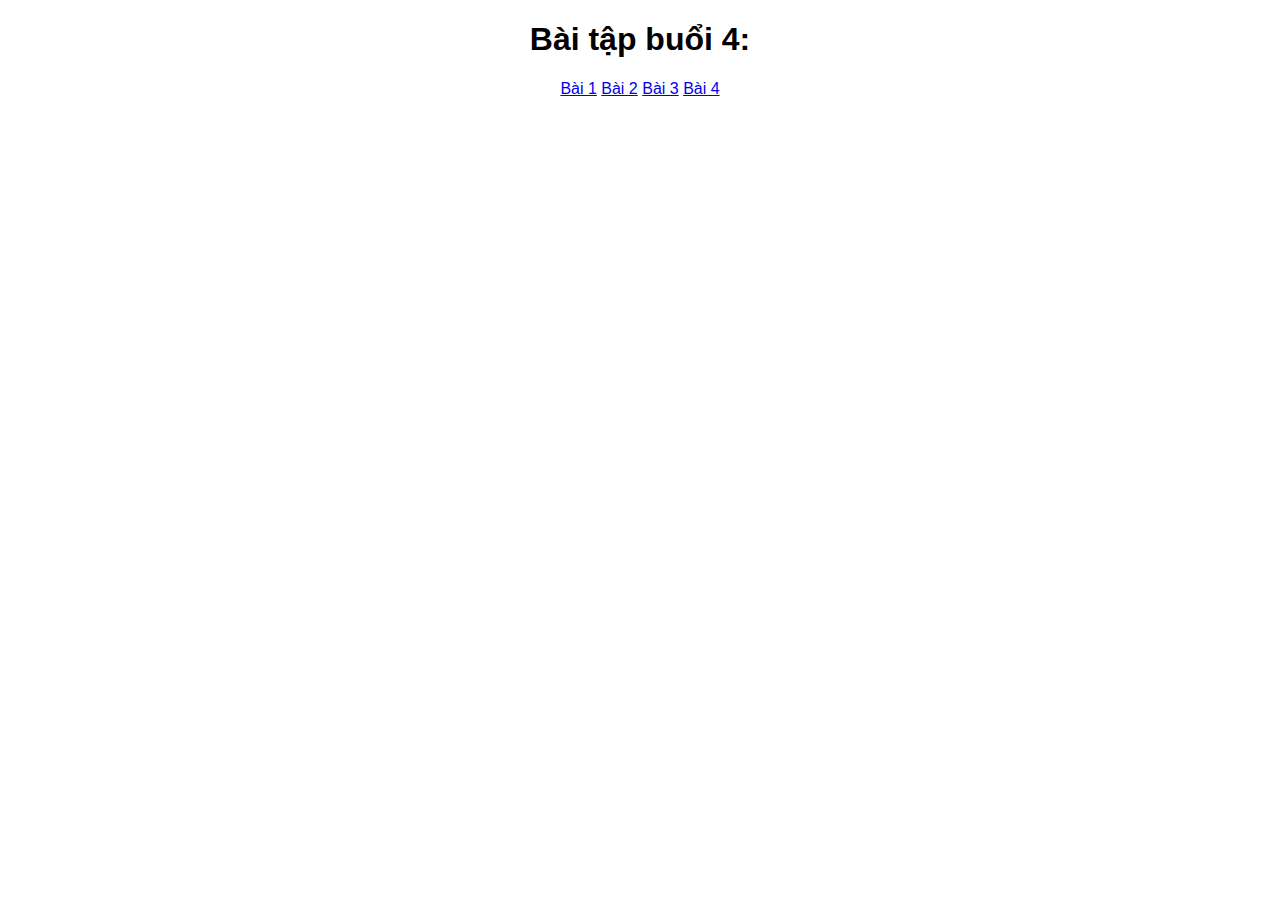
<file: index.html>
<!DOCTYPE html>
<html lang="en">
<head>
    <meta charset="UTF-8">
    <meta name="viewport" content="width=device-width, initial-scale=1.0">
    <title>Bailam</title>
</head>
<body style="text-align: center; font-family: sans-serif;">
    <h1>Bài tập buổi 4:</h1>
    <a href="Bai1/index.html" target="_blank" rel="noopener noreferrer">Bài 1</a>
    <a href="Bai2/bai2.html" target="_blank" rel="noopener noreferrer">Bài 2</a>
    <a href="Bai3/index.html" target="_blank" rel="noopener noreferrer">Bài 3</a>
    <a href="Bai4/Bai 4.html" target="_blank" rel="noopener noreferrer">Bài 4</a>
</body>
</html>
</file>
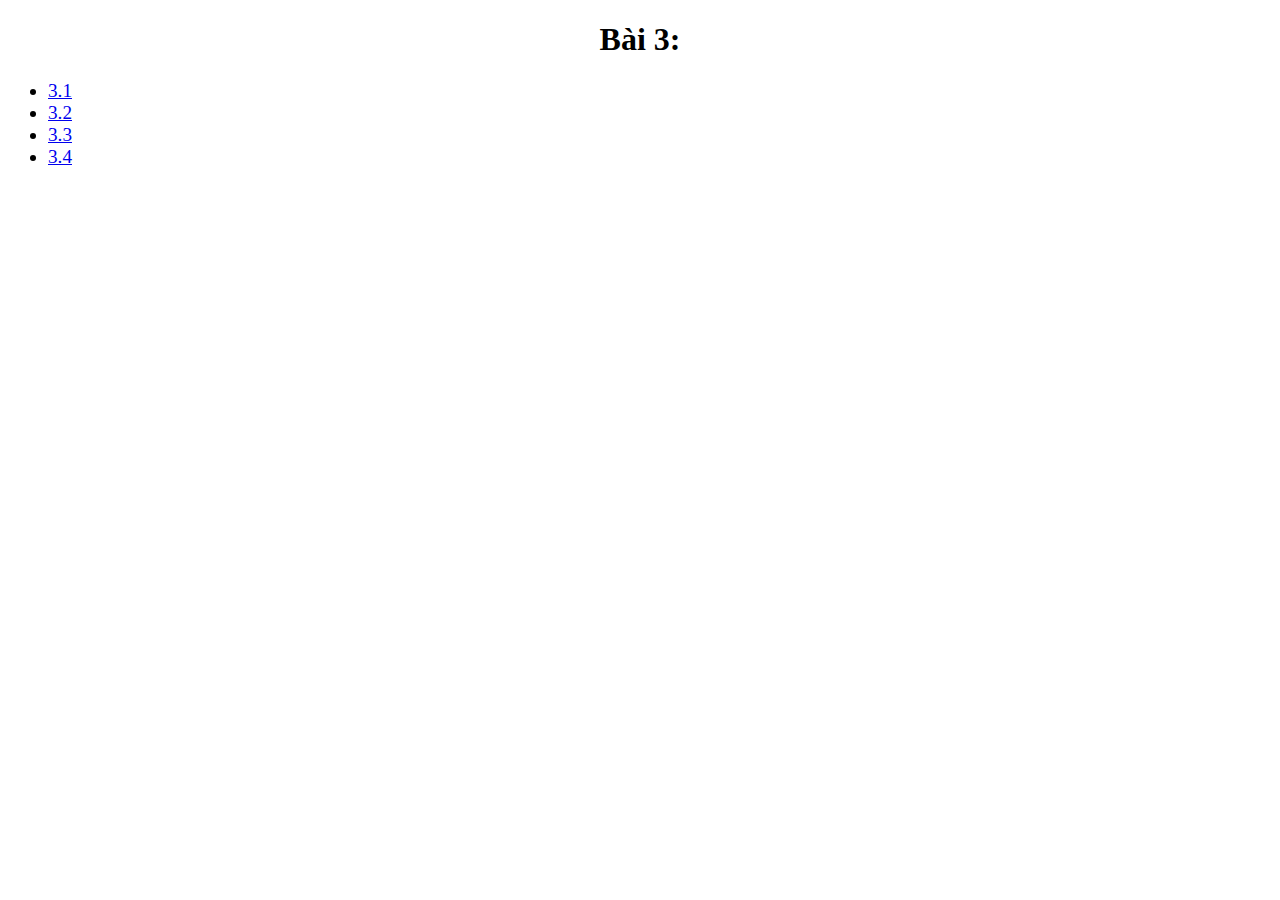
<file: Bai3/index.html>
<!DOCTYPE html>
<html lang="en">
<head>
    <meta charset="UTF-8">
    <meta name="viewport" content="width=device-width, initial-scale=1.0">
    <title>Bai3</title>
</head>
<style>
    .link{
        text-align: center;
    }
    .linkk{
        font-size: larger;
    }
</style>
<body>
    <h1 class="link">Bài 3:</h1>
    <ul>
        <li class="linkk"><a href="bai3.1.html" target="_blank">3.1</a></li>
        <li class="linkk"><a href="bai3.2.html" target="_blank">3.2</a></li>
        <li class="linkk"><a href="bai3.3.html" target="_blank">3.3</a></li>
        <li class="linkk"><a href="bai3.4.html" target="_blank">3.4</a></li>
    </ul>
</body>
</html>
</file>
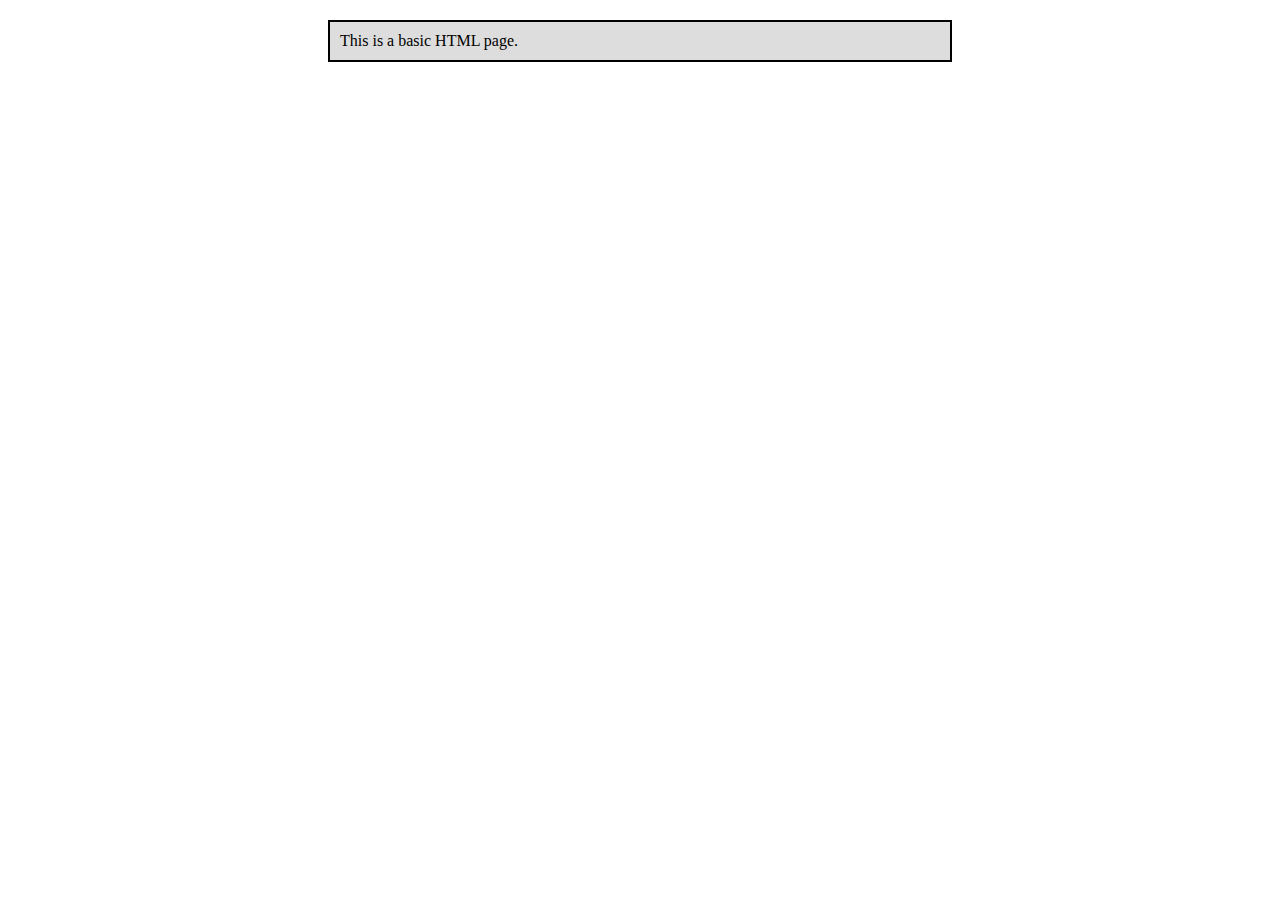
<file: Bai3/bai3.1.html>
<!DOCTYPE html>
<html lang="en">
<head>
    <meta charset="UTF-8">
    <meta name="viewport" content="width=device-width, initial-scale=1.0">
    <title>3.1</title>
</head>
<body>
    <link rel="stylesheet" href="css3.1.css">
    <div class="box">This is a basic HTML page.</div>
</body>
</html>
</file>
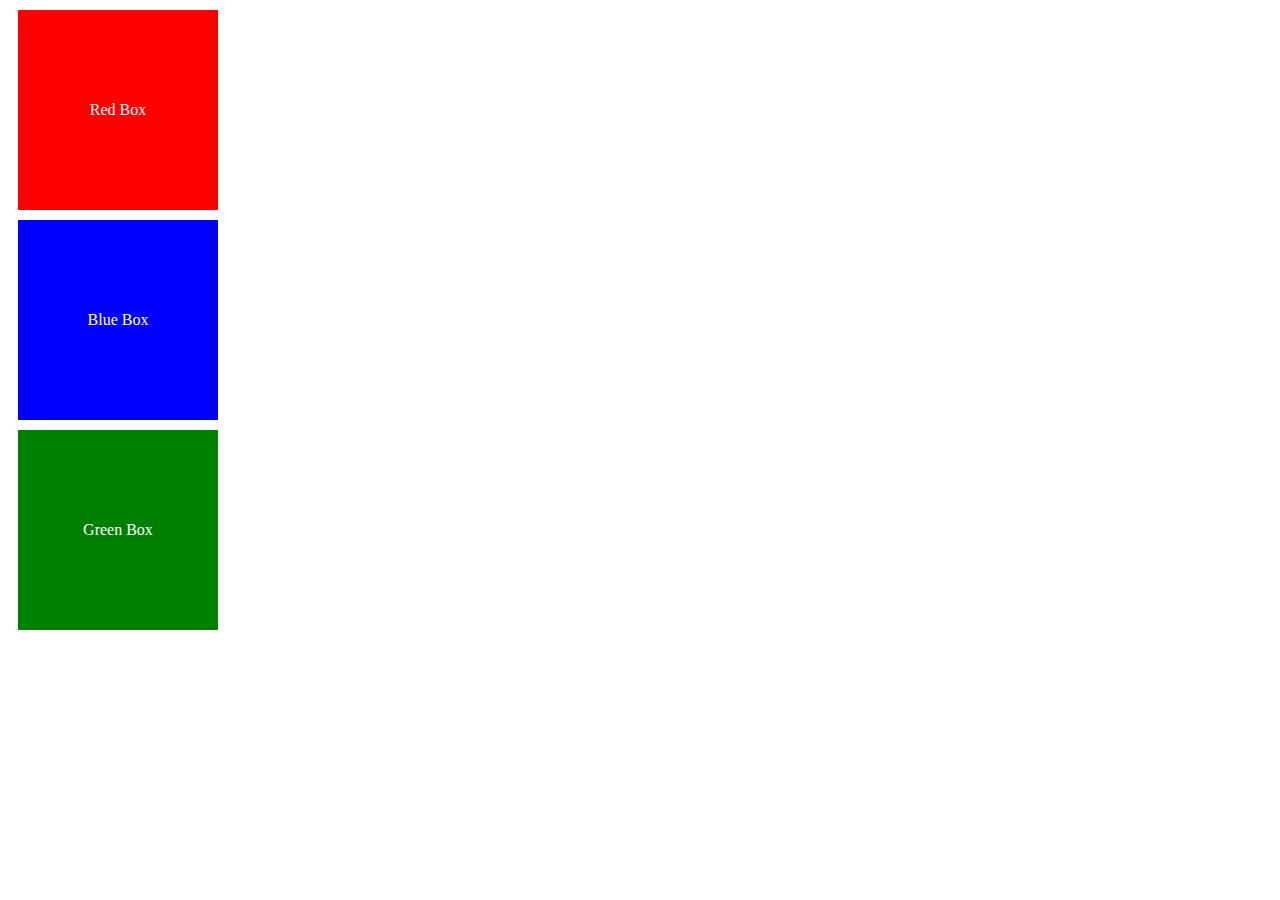
<file: Bai3/bai3.2.html>
<!DOCTYPE html>
<html lang="en">
<head>
    <meta charset="UTF-8">
    <meta name="viewport" content="width=device-width, initial-scale=1.0">
    <title>3.2</title>
</head>
<body>
    <link rel="stylesheet" href="css3.2.css">
    <div class="color-box red">Red Box</div>
    <div class="color-box blue">Blue Box</div>
    <div class="color-box green">Green Box</div>
</body>
</html>
</file>
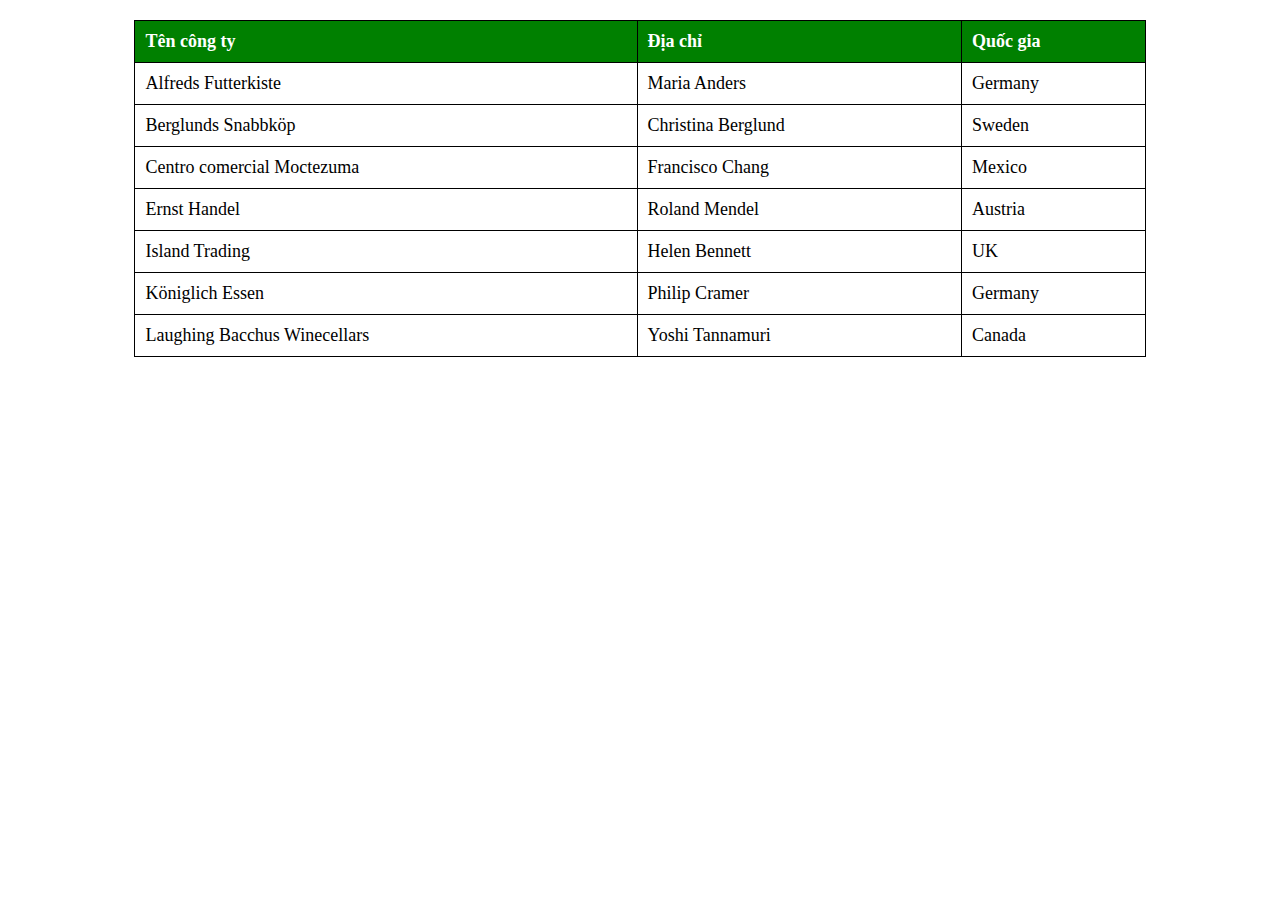
<file: Bai3/bai3.3.html>
<!DOCTYPE html>
<html lang="en">
<head>
    <meta charset="UTF-8">
    <meta name="viewport" content="width=device-width, initial-scale=1.0">
    <title>3.3</title>
</head>
<body>
    <link rel="stylesheet" href="css3.3.css">
    <table>
        <tr>
            <th>Tên công ty</th>
            <th>Địa chỉ</th>
            <th>Quốc gia</th>
        </tr>
        <tr>
            <td>Alfreds Futterkiste</td>
            <td>Maria Anders</td>
            <td>Germany</td>
        </tr>
        <tr>
            <td>Berglunds Snabbköp</td>
            <td>Christina Berglund</td>
            <td>Sweden</td>
        </tr>
        <tr>
            <td>Centro comercial Moctezuma</td>
            <td>Francisco Chang</td>
            <td>Mexico</td>
        </tr>
        <tr>
            <td>Ernst Handel</td>
            <td>Roland Mendel</td>
            <td>Austria</td>
        </tr>
        <tr>
            <td>Island Trading</td>
            <td>Helen Bennett</td>
            <td>UK</td>
        </tr>
        <tr>
            <td>Königlich Essen</td>
            <td>Philip Cramer</td>
            <td>Germany</td>
        </tr>
        <tr>
            <td>Laughing Bacchus Winecellars</td>
            <td>Yoshi Tannamuri</td>
            <td>Canada</td>
        </tr>
    </table>
</body>
</html>
</file>
<file: Bai3/css3.1.css>
.box {
    width: 80%;
    max-width: 600px;
    margin: 20px auto;
    padding: 10px;
    border: 2px solid black;
    background-color: #ddd;
    display: flex;
}
</file>
<file: Bai3/css3.2.css>
.color-box {
    width: 200px;
    height: 200px;
    text-align: center;
    line-height: 200px;
    margin: 10px;
    color: white;
}
.red {
    background-color: red;
}
.blue {
    background-color: blue;
}
.green {
    background-color: green;
}
</file>
<file: Bai3/css3.3.css>
table {
    width: 80%;
    border-collapse: collapse;
    margin: 20px auto;
    font-size: 18px;
}
th, td {
    border: 1px solid black;
    padding: 10px;
    text-align: left;
}
th {
    background: green;
    color: white;
}
tr:hover {
    background: #ddd;
    transition: 0.6s;
}
</file>
